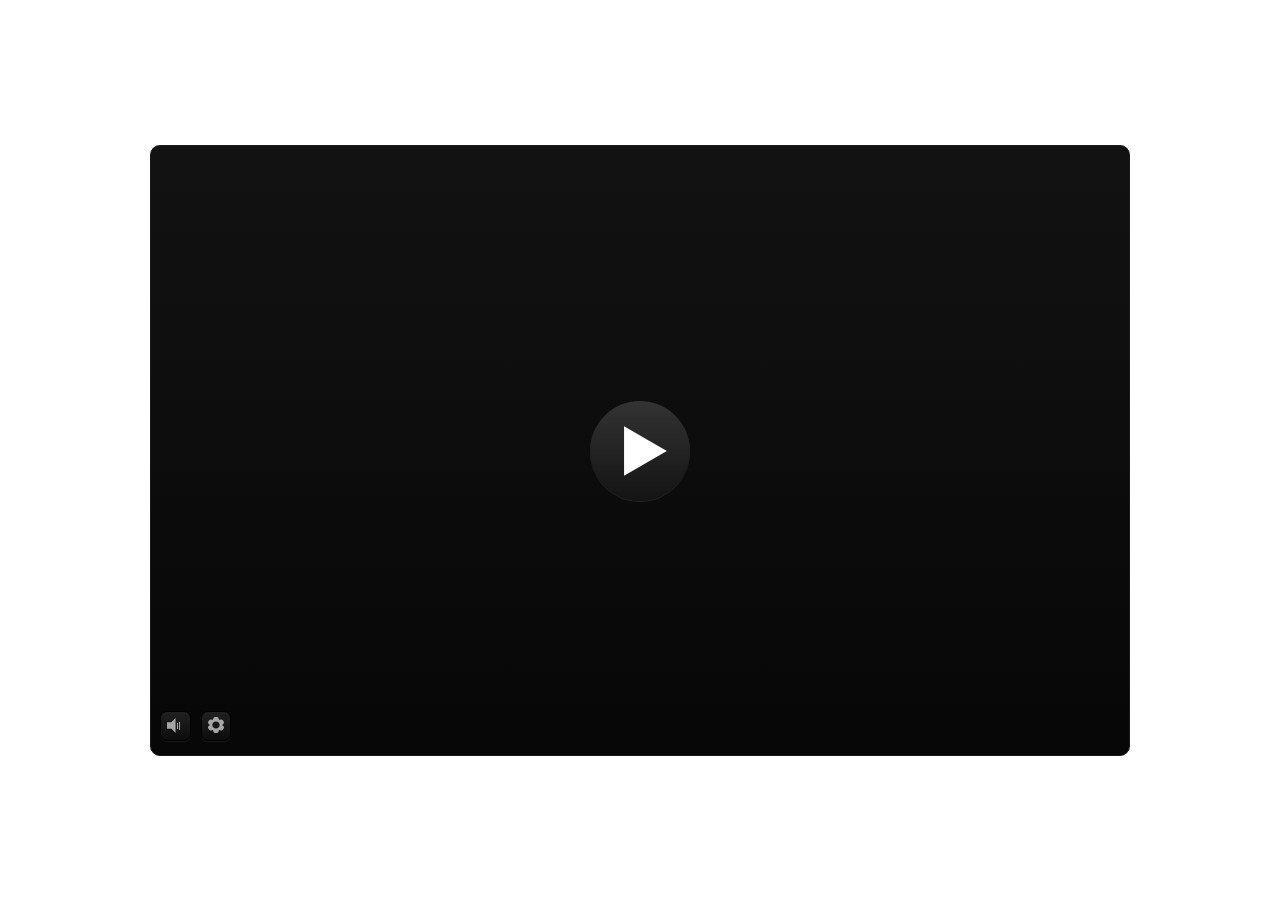
<file: index.html>
<!doctype html>
<html lang="en-US">
<head>
  <meta charset="utf-8">
  <!-- Created using Storyline 3 - http://www.articulate.com  -->
  <!-- version: 3.17.27621.0 -->
  <title>Customer Interaction V2x</title>
  <meta http-equiv="x-ua-compatible" content="IE=edge"/>
  <meta name="viewport" content="width=device-width,initial-scale=1,user-scalable=no,shrink-to-fit=no,minimal-ui"/>
  <meta name="apple-mobile-web-app-capable" content="yes"/>
  <style>
    html, body { height: 100%; padding: 0; margin: 0 }
    #app { height: 100%; width: 100%; }
  </style>
  
  <script>window.THREE = { };</script>
</head>
<body style="background: #FFFFFF" class="cs-HTML theme-classic">
  <!-- 360 -->
  <script>!function(e){var i=/iPhone/i,o=/iPod/i,n=/iPad/i,t=/(?=.*\bAndroid\b)(?=.*\bMobile\b)/i,d=/Android/i,s=/(?=.*\bAndroid\b)(?=.*\bSD4930UR\b)/i,b=/(?=.*\bAndroid\b)(?=.*\b(?:KFOT|KFTT|KFJWI|KFJWA|KFSOWI|KFTHWI|KFTHWA|KFAPWI|KFAPWA|KFARWI|KFASWI|KFSAWI|KFSAWA)\b)/i,r=/IEMobile/i,h=/(?=.*\bWindows\b)(?=.*\bARM\b)/i,a=/BlackBerry/i,l=/BB10/i,p=/Opera Mini/i,f=/(CriOS|Chrome)(?=.*\bMobile\b)/i,u=/(?=.*\bFirefox\b)(?=.*\bMobile\b)/i,c=new RegExp("(?:Nexus 7|BNTV250|Kindle Fire|Silk|GT-P1000)","i"),w=function(e,i){return e.test(i)},A=function(e){var A=e||navigator.userAgent,v=A.split("[FBAN");if(void 0!==v[1]&&(A=v[0]),this.apple={phone:w(i,A),ipod:w(o,A),tablet:!w(i,A)&&w(n,A),device:w(i,A)||w(o,A)||w(n,A)},this.amazon={phone:w(s,A),tablet:!w(s,A)&&w(b,A),device:w(s,A)||w(b,A)},this.android={phone:w(s,A)||w(t,A),tablet:!w(s,A)&&!w(t,A)&&(w(b,A)||w(d,A)),device:w(s,A)||w(b,A)||w(t,A)||w(d,A)},this.windows={phone:w(r,A),tablet:w(h,A),device:w(r,A)||w(h,A)},this.other={blackberry:w(a,A),blackberry10:w(l,A),opera:w(p,A),firefox:w(u,A),chrome:w(f,A),device:w(a,A)||w(l,A)||w(p,A)||w(u,A)||w(f,A)},this.seven_inch=w(c,A),this.any=this.apple.device||this.android.device||this.windows.device||this.other.device||this.seven_inch,this.phone=this.apple.phone||this.android.phone||this.windows.phone,this.tablet=this.apple.tablet||this.android.tablet||this.windows.tablet,"undefined"==typeof window)return this},v=function(){var e=new A;return e.Class=A,e};"undefined"!=typeof module&&module.exports&&"undefined"==typeof window?module.exports=A:"undefined"!=typeof module&&module.exports&&"undefined"!=typeof window?module.exports=v():"function"==typeof define&&define.amd?define("isMobile",[],e.isMobile=v()):e.isMobile=v()}(this);
    window.isMobile.apple.tablet = window.isMobile.apple.tablet ||
      (navigator.platform === 'MacIntel' && navigator.maxTouchPoints > 1);
    window.isMobile.apple.device = window.isMobile.apple.device || window.isMobile.apple.tablet;
    window.isMobile.tablet = window.isMobile.tablet || window.isMobile.apple.tablet;
    window.isMobile.any = window.isMobile.any || window.isMobile.apple.tablet;
  </script>

  <div id="focus-sink" tabindex="-1"></div>

  <div id="preso"></div>
  <script>
    window.DS = {};
    window.globals = {
      DATA_PATH_BASE: '',
      HAS_FRAME: true,
      HAS_SLIDE: true,

      lmsPresent: false,
      tinCanPresent: false,
      cmi5Present: false,
      aoSupport: false,
      scale: 'noscale',
      captureRc: false,
      browserSize: 'optimal',
      bgColor: '#FFFFFF',
      features: '',
      themeName: 'classic',
      preloaderColor: '#FFFFFF',
      suppressAnalytics: true,
      productChannel: 'enterprise',
      publishSource: 'storyline',
      aid: '',
      cid: '9c0490c4-62b0-499d-a734-4128e84057c5',
      playerVersion: '3.17.27621.0',
      maxIosVideoElements: 10,

      
      parseParams: function(qs) {
        if (window.globals.parsedParams != null) {
          return window.globals.parsedParams;
        }
        qs = (qs || window.location.search.substr(1)).split('+').join(' ');
        var params = {},
            tokens,
            re = /[?&]?([^=]+)=([^&]*)/g;

        while (tokens = re.exec(qs)) {
          params[decodeURIComponent(tokens[1]).trim()] =
            decodeURIComponent(tokens[2]).trim();
        }
        window.globals.parsedParams = params;
        return params;
      }

    };

    (function() {

      var classTypes = [ 'desktop', 'mobile', 'phone', 'tablet' ];

      var addDeviceClasses = function(prefix, testObj) {
        var curr, i;
        for (i = 0; i < classTypes.length; i++) {
          curr = classTypes[i];
          if (testObj[curr]) {
            document.body.classList.add(prefix + curr);
          }
        }
      };

      var params = window.globals.parseParams(),
          isDevicePreview = params.devicepreview === '1',
          isPhoneOverride = params.deviceType === 'phone' || (isDevicePreview && params.phone == '1'),
          isTabletOverride = (params.deviceType === 'tablet' || isDevicePreview) && !isPhoneOverride,
          isMobileOverride = isPhoneOverride || isTabletOverride;

      var deviceView = {
        desktop: !window.isMobile.any && !isMobileOverride,
        mobile: window.isMobile.any || isMobileOverride,
        phone: isPhoneOverride || (window.isMobile.phone && !isTabletOverride),
        tablet: isTabletOverride || window.isMobile.tablet
      };

      window.globals.deviceView = deviceView;
      window.isMobile.desktop = !window.isMobile.any;
      window.isMobile.mobile = window.isMobile.any;

      addDeviceClasses('view-', deviceView);

    })();
  </script>
  
  <script src='story_content/user.js' type=text/javascript></script>
  <div class="slide-loader"></div>

  <script>
    if (window.globals.deviceView.isMobile) { var doc = document, loader = doc.body.querySelector('.slide-loader'); [ 1, 2, 3 ].forEach(function(n) { var d = doc.createElement('div'); d.style.backgroundColor = window.globals.preloaderColor; d.classList.add('mobile-loader-dot'); d.classList.add('dot' + n); loader.appendChild(d); }); }
  </script>

  <div class="mobile-load-title-overlay" style="display: none">
    <div class="mobile-load-title">Customer Interaction V2x</div>
  </div>

  <div class="mobile-chrome-warning"></div>

  <script>
    
    if (window.autoSpider && window.vInterfaceObject) {
      document.querySelector('.mobile-load-title-overlay').style.display = 'none';
    }
  </script>

  

  <link rel="stylesheet" href="html5/data/css/output.min.css" data-noprefix/>
</body>
<script src="html5/lib/scripts/bootstrapper.min.js"></script>
</html>
</file>
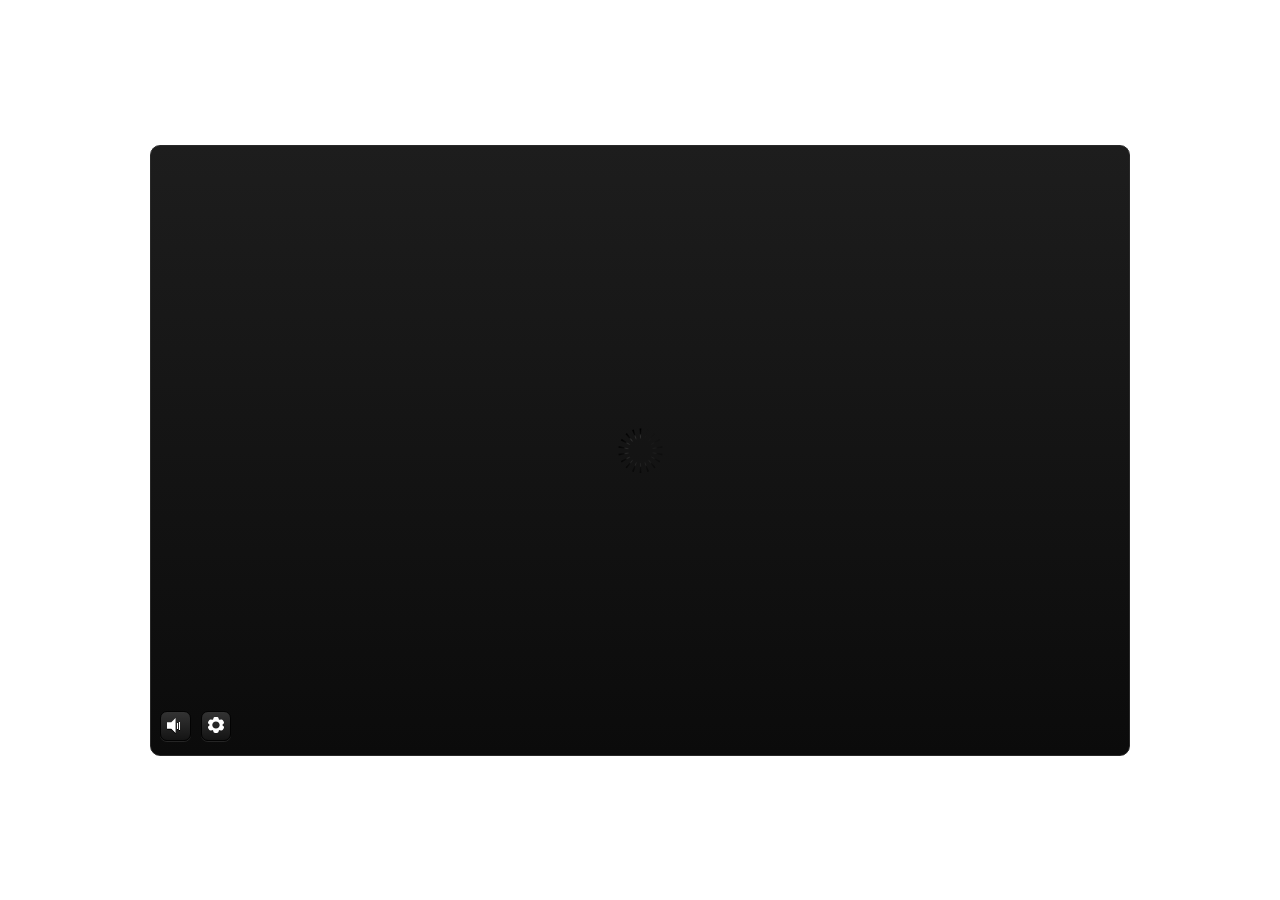
<file: index_lms.html>
<!doctype html>
<html lang="en-US">
<head>
  <meta charset="utf-8">
  <!-- Created using Storyline 3 - http://www.articulate.com  -->
  <!-- version: 3.17.27621.0 -->
  <title>Customer Interaction V2x</title>
  <meta http-equiv="x-ua-compatible" content="IE=edge"/>
  <meta name="viewport" content="width=device-width,initial-scale=1,user-scalable=no,shrink-to-fit=no,minimal-ui"/>
  <meta name="apple-mobile-web-app-capable" content="yes"/>
  <style>
    html, body { height: 100%; padding: 0; margin: 0 }
    #app { height: 100%; width: 100%; }
  </style>
  <script src="lms/scormdriver.js" charset="utf-8"></script>
  <script>window.THREE = { };</script>
</head>
<body style="background: #FFFFFF" class="cs-HTML theme-classic">
  <!-- 360 -->
  <script>!function(e){var i=/iPhone/i,o=/iPod/i,n=/iPad/i,t=/(?=.*\bAndroid\b)(?=.*\bMobile\b)/i,d=/Android/i,s=/(?=.*\bAndroid\b)(?=.*\bSD4930UR\b)/i,b=/(?=.*\bAndroid\b)(?=.*\b(?:KFOT|KFTT|KFJWI|KFJWA|KFSOWI|KFTHWI|KFTHWA|KFAPWI|KFAPWA|KFARWI|KFASWI|KFSAWI|KFSAWA)\b)/i,r=/IEMobile/i,h=/(?=.*\bWindows\b)(?=.*\bARM\b)/i,a=/BlackBerry/i,l=/BB10/i,p=/Opera Mini/i,f=/(CriOS|Chrome)(?=.*\bMobile\b)/i,u=/(?=.*\bFirefox\b)(?=.*\bMobile\b)/i,c=new RegExp("(?:Nexus 7|BNTV250|Kindle Fire|Silk|GT-P1000)","i"),w=function(e,i){return e.test(i)},A=function(e){var A=e||navigator.userAgent,v=A.split("[FBAN");if(void 0!==v[1]&&(A=v[0]),this.apple={phone:w(i,A),ipod:w(o,A),tablet:!w(i,A)&&w(n,A),device:w(i,A)||w(o,A)||w(n,A)},this.amazon={phone:w(s,A),tablet:!w(s,A)&&w(b,A),device:w(s,A)||w(b,A)},this.android={phone:w(s,A)||w(t,A),tablet:!w(s,A)&&!w(t,A)&&(w(b,A)||w(d,A)),device:w(s,A)||w(b,A)||w(t,A)||w(d,A)},this.windows={phone:w(r,A),tablet:w(h,A),device:w(r,A)||w(h,A)},this.other={blackberry:w(a,A),blackberry10:w(l,A),opera:w(p,A),firefox:w(u,A),chrome:w(f,A),device:w(a,A)||w(l,A)||w(p,A)||w(u,A)||w(f,A)},this.seven_inch=w(c,A),this.any=this.apple.device||this.android.device||this.windows.device||this.other.device||this.seven_inch,this.phone=this.apple.phone||this.android.phone||this.windows.phone,this.tablet=this.apple.tablet||this.android.tablet||this.windows.tablet,"undefined"==typeof window)return this},v=function(){var e=new A;return e.Class=A,e};"undefined"!=typeof module&&module.exports&&"undefined"==typeof window?module.exports=A:"undefined"!=typeof module&&module.exports&&"undefined"!=typeof window?module.exports=v():"function"==typeof define&&define.amd?define("isMobile",[],e.isMobile=v()):e.isMobile=v()}(this);
    window.isMobile.apple.tablet = window.isMobile.apple.tablet ||
      (navigator.platform === 'MacIntel' && navigator.maxTouchPoints > 1);
    window.isMobile.apple.device = window.isMobile.apple.device || window.isMobile.apple.tablet;
    window.isMobile.tablet = window.isMobile.tablet || window.isMobile.apple.tablet;
    window.isMobile.any = window.isMobile.any || window.isMobile.apple.tablet;
  </script>

  <div id="focus-sink" tabindex="-1"></div>

  <div id="preso"></div>
  <script>
    window.DS = {};
    window.globals = {
      DATA_PATH_BASE: '',
      HAS_FRAME: true,
      HAS_SLIDE: true,

      lmsPresent: true,
      tinCanPresent: false,
      cmi5Present: false,
      aoSupport: false,
      scale: 'noscale',
      captureRc: false,
      browserSize: 'optimal',
      bgColor: '#FFFFFF',
      features: '',
      themeName: 'classic',
      preloaderColor: '#FFFFFF',
      suppressAnalytics: true,
      productChannel: 'enterprise',
      publishSource: 'storyline',
      aid: '',
      cid: '9c0490c4-62b0-499d-a734-4128e84057c5',
      playerVersion: '3.17.27621.0',
      maxIosVideoElements: 10,

      
      parseParams: function(qs) {
        if (window.globals.parsedParams != null) {
          return window.globals.parsedParams;
        }
        qs = (qs || window.location.search.substr(1)).split('+').join(' ');
        var params = {},
            tokens,
            re = /[?&]?([^=]+)=([^&]*)/g;

        while (tokens = re.exec(qs)) {
          params[decodeURIComponent(tokens[1]).trim()] =
            decodeURIComponent(tokens[2]).trim();
        }
        window.globals.parsedParams = params;
        return params;
      }

    };

    (function() {

      var classTypes = [ 'desktop', 'mobile', 'phone', 'tablet' ];

      var addDeviceClasses = function(prefix, testObj) {
        var curr, i;
        for (i = 0; i < classTypes.length; i++) {
          curr = classTypes[i];
          if (testObj[curr]) {
            document.body.classList.add(prefix + curr);
          }
        }
      };

      var params = window.globals.parseParams(),
          isDevicePreview = params.devicepreview === '1',
          isPhoneOverride = params.deviceType === 'phone' || (isDevicePreview && params.phone == '1'),
          isTabletOverride = (params.deviceType === 'tablet' || isDevicePreview) && !isPhoneOverride,
          isMobileOverride = isPhoneOverride || isTabletOverride;

      var deviceView = {
        desktop: !window.isMobile.any && !isMobileOverride,
        mobile: window.isMobile.any || isMobileOverride,
        phone: isPhoneOverride || (window.isMobile.phone && !isTabletOverride),
        tablet: isTabletOverride || window.isMobile.tablet
      };

      window.globals.deviceView = deviceView;
      window.isMobile.desktop = !window.isMobile.any;
      window.isMobile.mobile = window.isMobile.any;

      addDeviceClasses('view-', deviceView);

    })();
  </script>
  
  <script src='story_content/user.js' type=text/javascript></script>
  <div class="slide-loader"></div>

  <script>
    if (window.globals.deviceView.isMobile) { var doc = document, loader = doc.body.querySelector('.slide-loader'); [ 1, 2, 3 ].forEach(function(n) { var d = doc.createElement('div'); d.style.backgroundColor = window.globals.preloaderColor; d.classList.add('mobile-loader-dot'); d.classList.add('dot' + n); loader.appendChild(d); }); }
  </script>

  <div class="mobile-load-title-overlay" style="display: none">
    <div class="mobile-load-title">Customer Interaction V2x</div>
  </div>

  <div class="mobile-chrome-warning"></div>

  <script>
    
    if (window.autoSpider && window.vInterfaceObject) {
      document.querySelector('.mobile-load-title-overlay').style.display = 'none';
    }
  </script>

  

  <link rel="stylesheet" href="html5/data/css/output.min.css" data-noprefix/>
</body>
<script src="html5/lib/scripts/bootstrapper.min.js"></script>
</html>
</file>
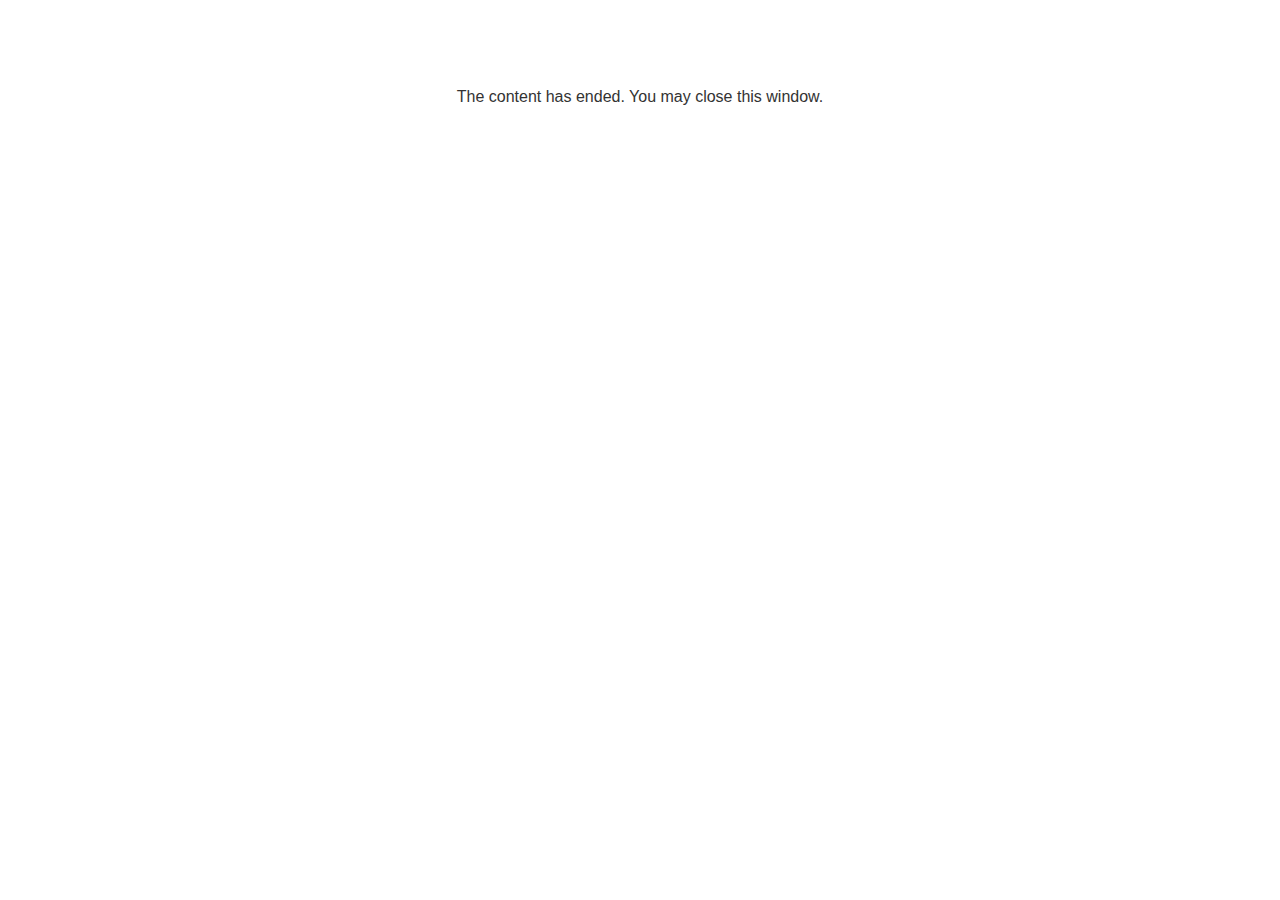
<file: lms/goodbye.html>
<!doctype html>
<html>
<body style="background-color: #ffffff;">

<p role="alert" style="color: #333333;font-family: Open Sans, articulate, tahoma, arial;font-size: medium;text-align: center;">
<br><br><br><br>
The content has ended. You may close this window.
</p>

</body>
</html>
</file>
